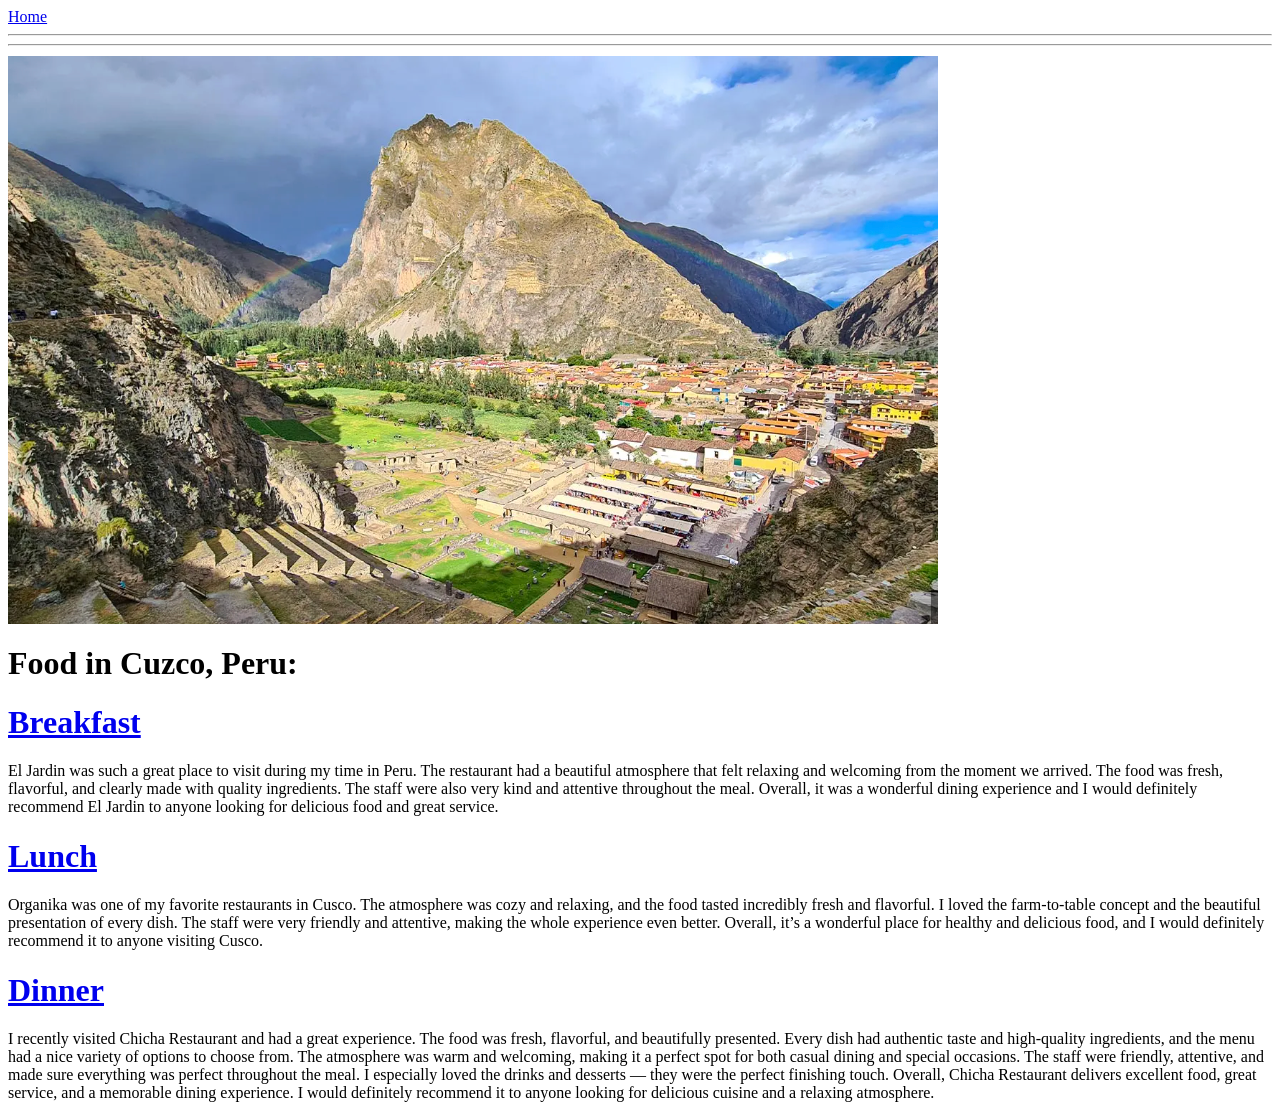
<file: CuzcoPeru.html>
<a href="Index.html">Home</a>
<hr>
<!DOCTYPE html>
<html>
<head>
<title>Cuzco</title>
<link href="style.css"type="text/css"rel="stylesheet"/>
<hr>
</head>
<img src='CuzcoPeru.png' alt="A picture of the Cusco"/>
	<h1>Food in Cuzco, Peru:</h1>
	<h1><a href="https://www.eljardinrestaurantcusco.com/">Breakfast</a></li></h1><p>El Jardin was such a great place to visit during my time in Peru. The restaurant had a beautiful atmosphere that felt relaxing and welcoming from the moment we arrived. The food was fresh, flavorful, and clearly made with quality ingredients. The staff were also very kind and attentive throughout the meal. Overall, it was a wonderful dining experience and I would definitely recommend El Jardin to anyone looking for delicious food and great service.</p>
	<h1><a href="https://beacons.ai/organika_cusco?utm_source=chatgpt.com">Lunch</a></li></h1><p>Organika was one of my favorite restaurants in Cusco. The atmosphere was cozy and relaxing, and the food tasted incredibly fresh and flavorful. I loved the farm-to-table concept and the beautiful presentation of every dish. The staff were very friendly and attentive, making the whole experience even better. Overall, it’s a wonderful place for healthy and delicious food, and I would definitely recommend it to anyone visiting Cusco.</p>
		<h1><a href="https://www.google.com/search?q=chicha+restaurant+peru&sca_esv=e6f15e224f6b51a5&ei=GJwDavaCHrSt0PEPgM3PoAY&biw=1284&bih=692&gs_ssp=eJzj4tZP1zcsSzfJLs_ONmC0UjWosDQ0S0kxMzdOM7ZISzZJSrMyqDA0MjAzN0qxNEwzsTQ0SbX0EkvOyEzOSFQoSi0uSSwtSswrUShILSoFAFADF2g&oq=chicha+rest&gs_lp=[base64]&sclient=gws-wiz-serp&safe=active&ssui=on">Dinner</a></li></h1><p>I recently visited Chicha Restaurant and had a great experience. The food was fresh, flavorful, and beautifully presented. Every dish had authentic taste and high-quality ingredients, and the menu had a nice variety of options to choose from. The atmosphere was warm and welcoming, making it a perfect spot for both casual dining and special occasions. The staff were friendly, attentive, and made sure everything was perfect throughout the meal. I especially loved the drinks and desserts — they were the perfect finishing touch. Overall, Chicha Restaurant delivers excellent food, great service, and a memorable dining experience. I would definitely recommend it to anyone looking for delicious cuisine and a relaxing atmosphere.</p>
	</body>
	</html>
</file>
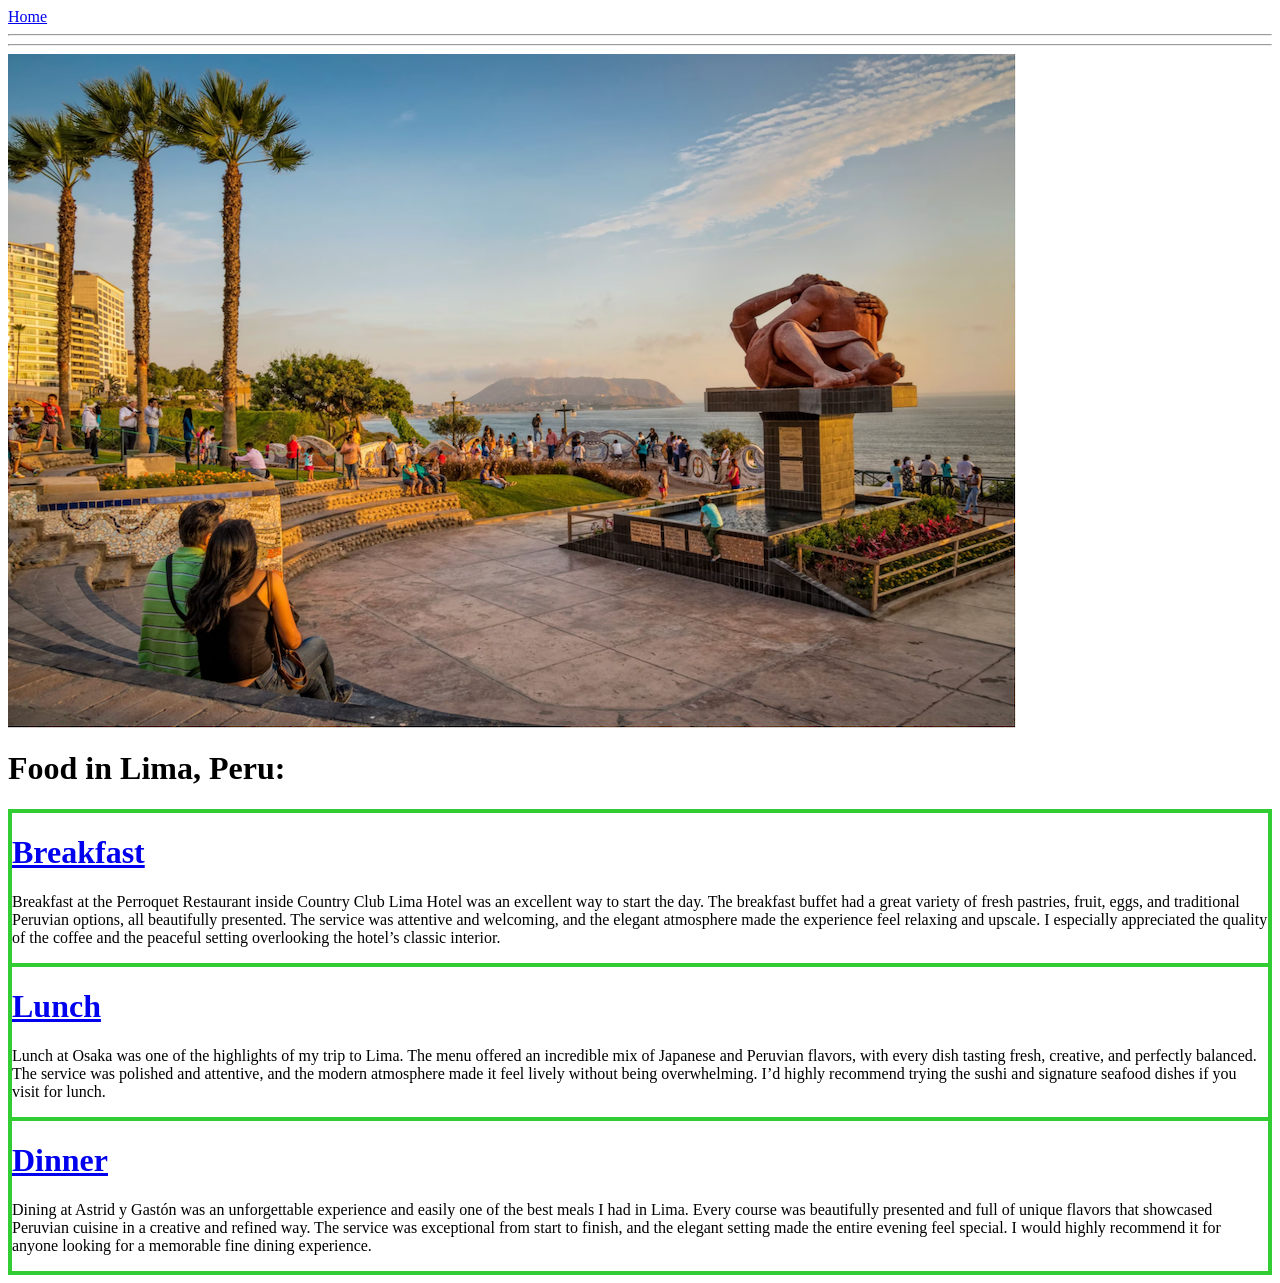
<file: LimaPeru.html>
<a href="Index.html">Home</a>
<hr>
<!DOCTYPE html>
<html>
<head>
<title>Lima</title>
<link href="style.css"type="text/css"rel="stylesheet"/>
<hr>
</head>
<img src='LimaPeru2.png' alt="A picture of the Lima"/>
<body id="Lima">
	<h1>Food in Lima, Peru:</h1>

	<div class="container-3">
		<div class="LimaBreakie">
	<h1><a href="https://www.countryclublimahotel.com/en/cuisine/perroquet-restaurant">Breakfast</a></li></h1><p>Breakfast at the Perroquet Restaurant inside Country Club Lima Hotel was an excellent way to start the day. The breakfast buffet had a great variety of fresh pastries, fruit, eggs, and traditional Peruvian options, all beautifully presented. The service was attentive and welcoming, and the elegant atmosphere made the experience feel relaxing and upscale. I especially appreciated the quality of the coffee and the peaceful setting overlooking the hotel’s classic interior.</p>
</div>
<div class="LimaLunch">
	<h1><a href="https://osakanikkei.com/lima/">Lunch</a></li></h1><p> Lunch at Osaka was one of the highlights of my trip to Lima. The menu offered an incredible mix of Japanese and Peruvian flavors, with every dish tasting fresh, creative, and perfectly balanced. The service was polished and attentive, and the modern atmosphere made it feel lively without being overwhelming. I’d highly recommend trying the sushi and signature seafood dishes if you visit for lunch.</p>
	</div>
	<div class="Dinner">
		<h1><a href="https://www.astridygaston.com/">Dinner</a></li></h1><p>Dining at Astrid y Gastón was an unforgettable experience and easily one of the best meals I had in Lima. Every course was beautifully presented and full of unique flavors that showcased Peruvian cuisine in a creative and refined way. The service was exceptional from start to finish, and the elegant setting made the entire evening feel special. I would highly recommend it for anyone looking for a memorable fine dining experience.</p>
		</div>
		</div>
	</body>
	</html>
</file>
<file: style.css>
.container-1 {
  display: grid;
  grid-template-areas:
    "Breakie Lunch Dinner";
  grid-template-columns: 1fr 1fr 1fr;
  gap: 5px;
  padding: 5px;
}
.container div {
  padding: 10px;
}
.container div.header {
  grid-area: header;
  text-align: center;
}
.container div.sidebar {
  grid-area: sidebar;
  padding-left: 0;
}

.container div.footer {
  grid-area: footer;
  text-align: center;  
}

.container-2 {
  display: grid;
  grid-template-columns: 1fr 1fr;
  grid-template-areas:
    "California California"
    "Missouri NewYork";
  gap: 5px;
  padding: 5px;
}
.container div {
  padding: 10px;
}
.container div.header {
  grid-area: header;
  text-align: center;
}
.container div.sidebar {
  grid-area: sidebar;
  padding-left: 0;
}
.container div.info {
  grid-area: info;
}
.container div.footer {
  grid-area: footer;
  text-align: center;  
}
div {
  border: 2px solid limegreen;
}
</file>
